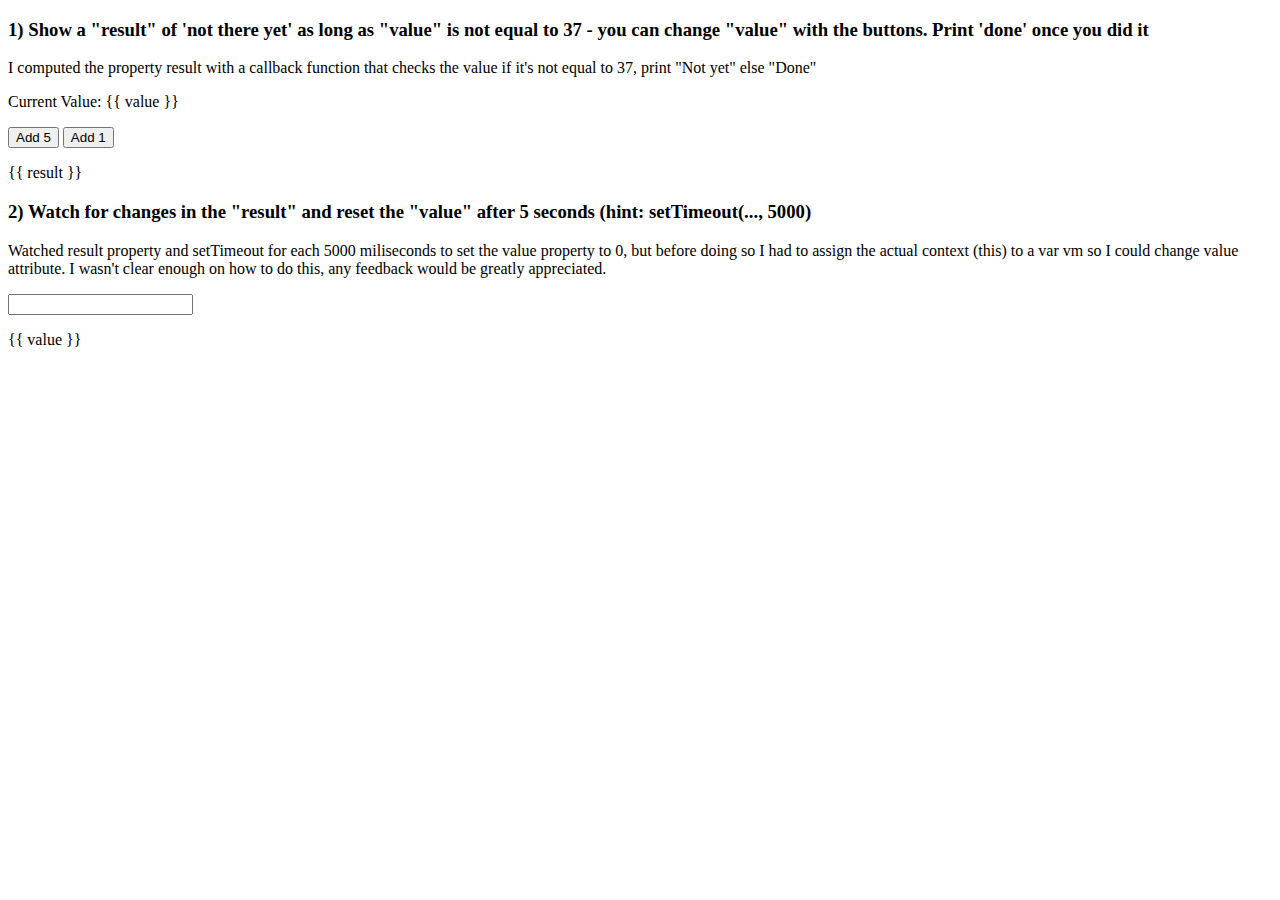
<file: Exercise 3/index.html>
<!DOCTYPE html>
<html lang="es">
<head>
  <meta charset="UTF-8">
  <meta name="viewport" content="width=device-width, initial-scale=1.0">
  <meta http-equiv="X-UA-Compatible" content="ie=edge">
  <script src="../vue.js"></script>
  <title>Document</title>
</head>
<body>
  <div id="exercise">
      <!-- 1) Show a "result" of 'not there yet' as long as "value" is not equal to 37 - you can change "value" with the buttons. Print 'done' once you did it -->
      <h3>1) Show a "result" of 'not there yet' as long as "value" is not equal to 37
        - you can change "value" with the buttons. Print 'done' once you did it</h3>
      <p>I computed the property result with a callback function that checks the
        value if it's not equal to 37, print "Not yet" else "Done"</p>
      <div>
          <p>Current Value: {‌{ value }}</p>
          <button @click="value += 5">Add 5</button>
          <button @click="value += 1">Add 1</button>
          <p>{‌{ result }}</p>
      </div>
      <!-- 2) Watch for changes in the "result" and reset the "value" after 5 seconds (hint: setTimeout(..., 5000) -->
      <h3>2) Watch for changes in the "result" and reset the "value"
        after 5 seconds (hint: setTimeout(..., 5000)</h3>
        <p>Watched result property and setTimeout for each 5000 miliseconds to set the value
          property to 0, but before doing so I had to assign the actual context (this) to a var vm
          so I could change value attribute. I wasn't clear enough on how to do this, any feedback
          would be greatly appreciated.
        </p>
      <div>
          <input type="text">
          <p>{‌{ value }}</p>
      </div>
  </div>
  <script src="app.js"></script>
</body>
</html>
</file>
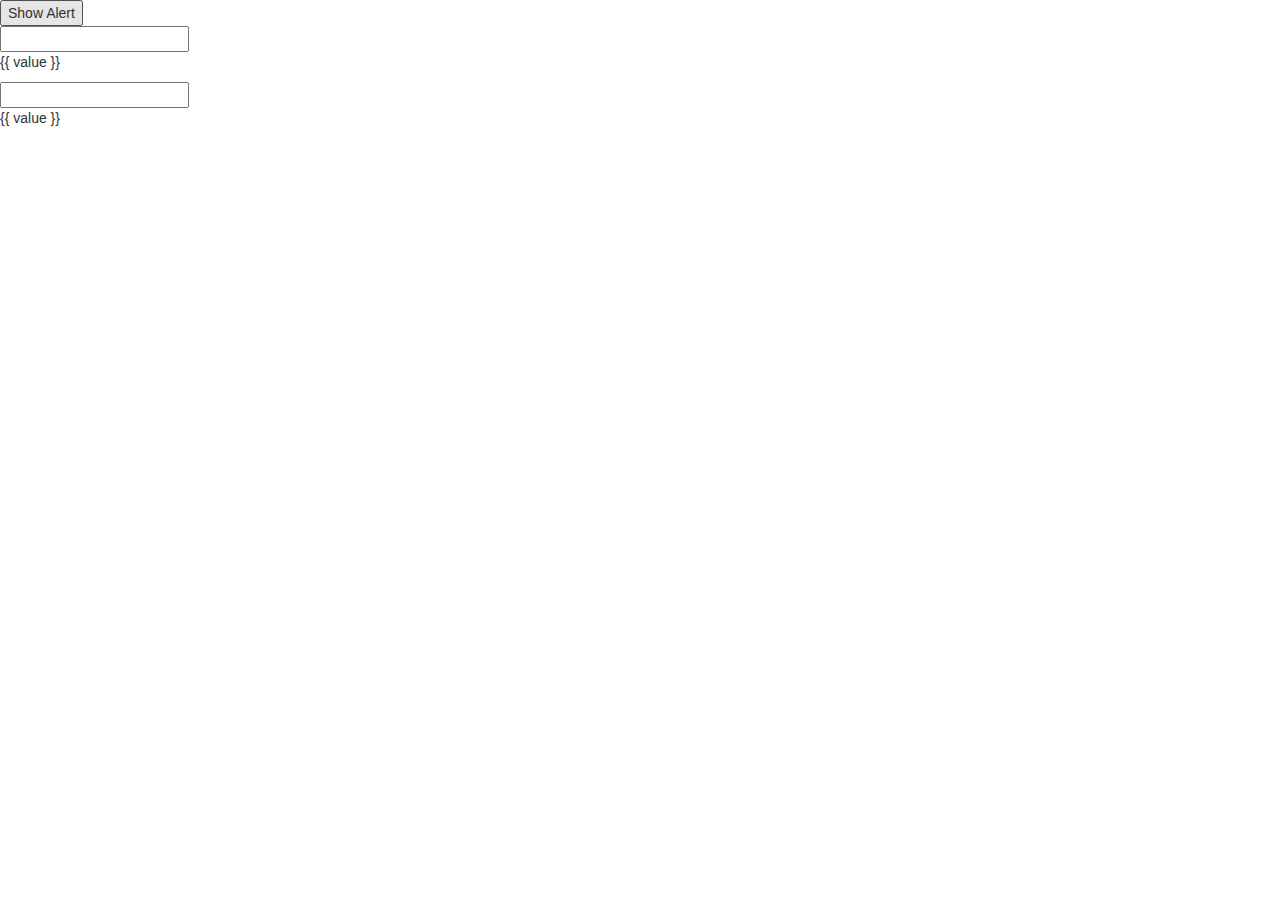
<file: Exercise 2/index2.html>
<html>

<head>
    <meta charset="UTF-8">
    <meta name="viewport" content="width=device-width, initial-scale=1.0">
    <meta http-equiv="X-UA-Compatible" content="ie=edge">
    <link href="https://maxcdn.bootstrapcdn.com/bootstrap/3.3.7/css/bootstrap.min.css" rel="stylesheet" integrity="sha384-BVYiiSIFeK1dGmJRAkycuHAHRg32OmUcww7on3RYdg4Va+PmSTsz/K68vbdEjh4u" crossorigin="anonymous">
    <script src="https://npmcdn.com/vue/dist/vue.js"></script>
    <title>Document</title>
</head>

<body>
  <div id="exercise">
  <!-- 1) Show an alert when the Button gets clicked -->
  <div>
      <button v-on:click="showAlert">Show Alert</button>
  </div>
  <!-- 2) Listen to the "keydown" event and store the value in a data property (hint: event.target.value gives you the value) -->
  <div>
      <input type="text" v-on:keydown="storeValue">
      <p>{‌{ value }}</p>
  </div>
  <!-- 3) Adjust the example from 2) to only fire if the "key down" is the ENTER key -->
  <div>
      <input type="text" v-on:keydown.enter="storeValue">
      <p v-once>{‌{ value }}</p>
  </div>
</div>

 <script>
      new Vue({
          el: '#exercise',
          data: {
              value: 'Default Value'
          },
          methods: {
              showAlert: function(){
                  alert('clicker!');
              },
              storeValue: function(){
                  this.value = event.target.value;
              }
          }
      })
  </script>
</body>

</html>
</file>
